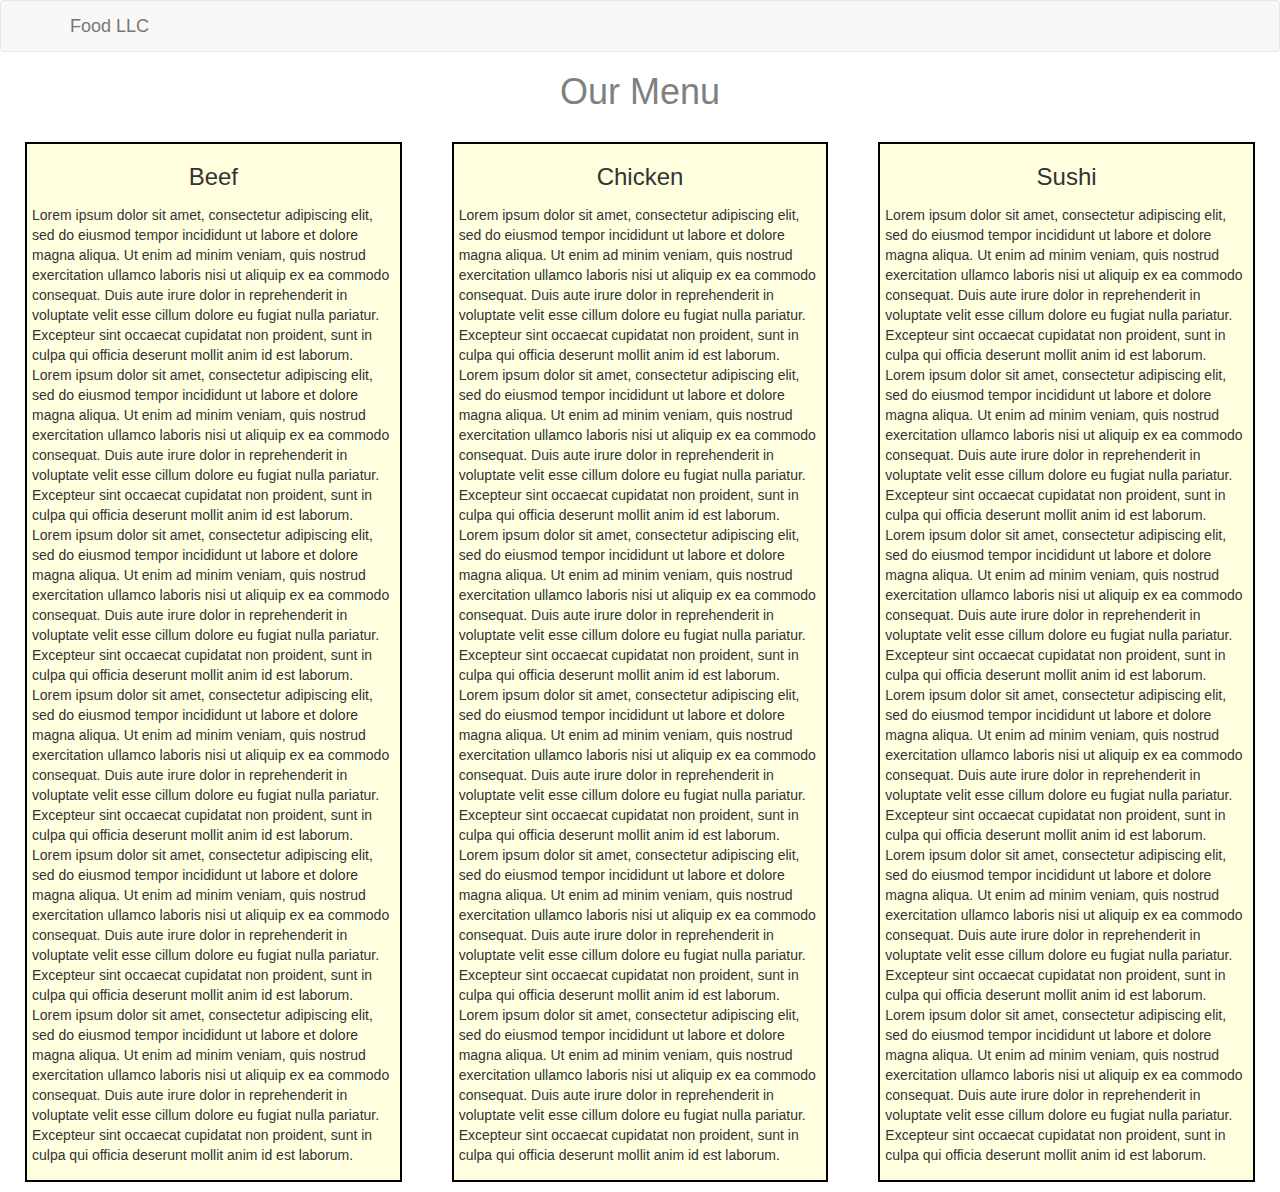
<file: index.html>
<!doctype html>
<html lang="en">
<head>
  <title>Our Menu</title>

  <meta charset="utf-8">
  <meta http-equiv="X-UA-Compatible" content="IE=edge">
  <meta name="viewport" content="width=device-width, initial-scale=1">

  <link rel="stylesheet" href="css/bootstrap.min.css">
  <link rel="stylesheet" href="css/styles.css">
</head>

<body>
  <header id="top">
    <nav class="navbar navbar-default">
      <div class="container">
        <div class="navbar-header">
          <div class="navbar-brand">Food LLC</div>
            <button type="button"
                    class="navbar-toggle collapsed visible-xs-block"
                    data-toggle="collapse"
                    data-target="#collapsable-nav"
                    aria-expanded="false">
              <span class="sr-only">Toggle navigation</span>
              <span class="icon-bar"></span>
              <span class="icon-bar"></span>
              <span class="icon-bar"></span>
            </button>
        </div>

        <div class="visible-xs-block" >
        <div id="collapsable-nav" class="collapse navbar-collapse">
          <ul id="nav-list" class="nav navbar-nav">
                <li class="text-center text-uppercase"><a href="#beef">Beef</a></li>
                <li class="text-center text-uppercase"><a href="#chicken">Chicken</a></li>
                <li class="text-center text-uppercase"><a href="#sushi">Sushi</a></li>
          </ul>
        </div><!-- /.navbar-collapse -->
      </div>
      </div><!-- /.container -->
    </nav>
  </header>

  <h1 class="text-center">Our Menu</h1>
  
  <div class="container-fluid">
  <div class="row">
    <div class="col-lg-4 col-md-4 col-sm-6 col-xs-12">
      <div id="beef" class="menuItem">
      <h3 class="text-center">Beef</h3>
      <p class="content" >Lorem ipsum dolor sit amet, consectetur adipiscing elit, sed do eiusmod tempor incididunt ut labore et dolore magna aliqua.
        Ut enim ad minim veniam, quis nostrud exercitation ullamco laboris nisi ut aliquip ex ea commodo consequat.
        Duis aute irure dolor in reprehenderit in voluptate velit esse cillum dolore eu fugiat nulla pariatur.
        Excepteur sint occaecat cupidatat non proident, sunt in culpa qui officia deserunt mollit anim id est laborum.
        Lorem ipsum dolor sit amet, consectetur adipiscing elit, sed do eiusmod tempor incididunt ut labore et dolore magna aliqua.
          Ut enim ad minim veniam, quis nostrud exercitation ullamco laboris nisi ut aliquip ex ea commodo consequat.
          Duis aute irure dolor in reprehenderit in voluptate velit esse cillum dolore eu fugiat nulla pariatur.
          Excepteur sint occaecat cupidatat non proident, sunt in culpa qui officia deserunt mollit anim id est laborum.
          Lorem ipsum dolor sit amet, consectetur adipiscing elit, sed do eiusmod tempor incididunt ut labore et dolore magna aliqua.
            Ut enim ad minim veniam, quis nostrud exercitation ullamco laboris nisi ut aliquip ex ea commodo consequat.
            Duis aute irure dolor in reprehenderit in voluptate velit esse cillum dolore eu fugiat nulla pariatur.
            Excepteur sint occaecat cupidatat non proident, sunt in culpa qui officia deserunt mollit anim id est laborum.
            Lorem ipsum dolor sit amet, consectetur adipiscing elit, sed do eiusmod tempor incididunt ut labore et dolore magna aliqua.
              Ut enim ad minim veniam, quis nostrud exercitation ullamco laboris nisi ut aliquip ex ea commodo consequat.
              Duis aute irure dolor in reprehenderit in voluptate velit esse cillum dolore eu fugiat nulla pariatur.
              Excepteur sint occaecat cupidatat non proident, sunt in culpa qui officia deserunt mollit anim id est laborum.
              Lorem ipsum dolor sit amet, consectetur adipiscing elit, sed do eiusmod tempor incididunt ut labore et dolore magna aliqua.
                Ut enim ad minim veniam, quis nostrud exercitation ullamco laboris nisi ut aliquip ex ea commodo consequat.
                Duis aute irure dolor in reprehenderit in voluptate velit esse cillum dolore eu fugiat nulla pariatur.
                Excepteur sint occaecat cupidatat non proident, sunt in culpa qui officia deserunt mollit anim id est laborum.
                Lorem ipsum dolor sit amet, consectetur adipiscing elit, sed do eiusmod tempor incididunt ut labore et dolore magna aliqua.
                  Ut enim ad minim veniam, quis nostrud exercitation ullamco laboris nisi ut aliquip ex ea commodo consequat.
                  Duis aute irure dolor in reprehenderit in voluptate velit esse cillum dolore eu fugiat nulla pariatur.
                  Excepteur sint occaecat cupidatat non proident, sunt in culpa qui officia deserunt mollit anim id est laborum.
      </p>
      <p class="visible-xs-block">(End of Beef section) <a href="#top"><span class="glyphicon glyphicon-arrow-up"></span> </a></p>
      </div>
      </div>
      <div class="col-lg-4 col-md-4 col-sm-6 col-xs-12">
        <div id="chicken" class="menuItem">
        <h3 class="text-center">Chicken</h3>
        <p class="content" >Lorem ipsum dolor sit amet, consectetur adipiscing elit, sed do eiusmod tempor incididunt ut labore et dolore magna aliqua.
          Ut enim ad minim veniam, quis nostrud exercitation ullamco laboris nisi ut aliquip ex ea commodo consequat.
          Duis aute irure dolor in reprehenderit in voluptate velit esse cillum dolore eu fugiat nulla pariatur.
          Excepteur sint occaecat cupidatat non proident, sunt in culpa qui officia deserunt mollit anim id est laborum.
          Lorem ipsum dolor sit amet, consectetur adipiscing elit, sed do eiusmod tempor incididunt ut labore et dolore magna aliqua.
            Ut enim ad minim veniam, quis nostrud exercitation ullamco laboris nisi ut aliquip ex ea commodo consequat.
            Duis aute irure dolor in reprehenderit in voluptate velit esse cillum dolore eu fugiat nulla pariatur.
            Excepteur sint occaecat cupidatat non proident, sunt in culpa qui officia deserunt mollit anim id est laborum.
            Lorem ipsum dolor sit amet, consectetur adipiscing elit, sed do eiusmod tempor incididunt ut labore et dolore magna aliqua.
              Ut enim ad minim veniam, quis nostrud exercitation ullamco laboris nisi ut aliquip ex ea commodo consequat.
              Duis aute irure dolor in reprehenderit in voluptate velit esse cillum dolore eu fugiat nulla pariatur.
              Excepteur sint occaecat cupidatat non proident, sunt in culpa qui officia deserunt mollit anim id est laborum.
              Lorem ipsum dolor sit amet, consectetur adipiscing elit, sed do eiusmod tempor incididunt ut labore et dolore magna aliqua.
                Ut enim ad minim veniam, quis nostrud exercitation ullamco laboris nisi ut aliquip ex ea commodo consequat.
                Duis aute irure dolor in reprehenderit in voluptate velit esse cillum dolore eu fugiat nulla pariatur.
                Excepteur sint occaecat cupidatat non proident, sunt in culpa qui officia deserunt mollit anim id est laborum.
                Lorem ipsum dolor sit amet, consectetur adipiscing elit, sed do eiusmod tempor incididunt ut labore et dolore magna aliqua.
                  Ut enim ad minim veniam, quis nostrud exercitation ullamco laboris nisi ut aliquip ex ea commodo consequat.
                  Duis aute irure dolor in reprehenderit in voluptate velit esse cillum dolore eu fugiat nulla pariatur.
                  Excepteur sint occaecat cupidatat non proident, sunt in culpa qui officia deserunt mollit anim id est laborum.
                  Lorem ipsum dolor sit amet, consectetur adipiscing elit, sed do eiusmod tempor incididunt ut labore et dolore magna aliqua.
                    Ut enim ad minim veniam, quis nostrud exercitation ullamco laboris nisi ut aliquip ex ea commodo consequat.
                    Duis aute irure dolor in reprehenderit in voluptate velit esse cillum dolore eu fugiat nulla pariatur.
                    Excepteur sint occaecat cupidatat non proident, sunt in culpa qui officia deserunt mollit anim id est laborum.
        </p>
        <p class="visible-xs-block">(End of Chicken section) <a href="#top"><span class="glyphicon glyphicon-arrow-up"></span> </a></p>
        </div>
        </div>
        <div class="col-lg-4 col-md-4 col-sm-12 col-xs-12">
          <div id="sushi" class="menuItem">
          <h3 class="text-center">Sushi</h3>
          <p class="content" >Lorem ipsum dolor sit amet, consectetur adipiscing elit, sed do eiusmod tempor incididunt ut labore et dolore magna aliqua.
            Ut enim ad minim veniam, quis nostrud exercitation ullamco laboris nisi ut aliquip ex ea commodo consequat.
            Duis aute irure dolor in reprehenderit in voluptate velit esse cillum dolore eu fugiat nulla pariatur.
            Excepteur sint occaecat cupidatat non proident, sunt in culpa qui officia deserunt mollit anim id est laborum.
            Lorem ipsum dolor sit amet, consectetur adipiscing elit, sed do eiusmod tempor incididunt ut labore et dolore magna aliqua.
              Ut enim ad minim veniam, quis nostrud exercitation ullamco laboris nisi ut aliquip ex ea commodo consequat.
              Duis aute irure dolor in reprehenderit in voluptate velit esse cillum dolore eu fugiat nulla pariatur.
              Excepteur sint occaecat cupidatat non proident, sunt in culpa qui officia deserunt mollit anim id est laborum.
              Lorem ipsum dolor sit amet, consectetur adipiscing elit, sed do eiusmod tempor incididunt ut labore et dolore magna aliqua.
                Ut enim ad minim veniam, quis nostrud exercitation ullamco laboris nisi ut aliquip ex ea commodo consequat.
                Duis aute irure dolor in reprehenderit in voluptate velit esse cillum dolore eu fugiat nulla pariatur.
                Excepteur sint occaecat cupidatat non proident, sunt in culpa qui officia deserunt mollit anim id est laborum.
                Lorem ipsum dolor sit amet, consectetur adipiscing elit, sed do eiusmod tempor incididunt ut labore et dolore magna aliqua.
                  Ut enim ad minim veniam, quis nostrud exercitation ullamco laboris nisi ut aliquip ex ea commodo consequat.
                  Duis aute irure dolor in reprehenderit in voluptate velit esse cillum dolore eu fugiat nulla pariatur.
                  Excepteur sint occaecat cupidatat non proident, sunt in culpa qui officia deserunt mollit anim id est laborum.
                  Lorem ipsum dolor sit amet, consectetur adipiscing elit, sed do eiusmod tempor incididunt ut labore et dolore magna aliqua.
                    Ut enim ad minim veniam, quis nostrud exercitation ullamco laboris nisi ut aliquip ex ea commodo consequat.
                    Duis aute irure dolor in reprehenderit in voluptate velit esse cillum dolore eu fugiat nulla pariatur.
                    Excepteur sint occaecat cupidatat non proident, sunt in culpa qui officia deserunt mollit anim id est laborum.
                    Lorem ipsum dolor sit amet, consectetur adipiscing elit, sed do eiusmod tempor incididunt ut labore et dolore magna aliqua.
                      Ut enim ad minim veniam, quis nostrud exercitation ullamco laboris nisi ut aliquip ex ea commodo consequat.
                      Duis aute irure dolor in reprehenderit in voluptate velit esse cillum dolore eu fugiat nulla pariatur.
                      Excepteur sint occaecat cupidatat non proident, sunt in culpa qui officia deserunt mollit anim id est laborum.
          </p>
          <p class="visible-xs-block">(End of Sushi section) <a href="#top"><span class="glyphicon glyphicon-arrow-up"></span> </a></p>
          </div>
          </div>
  </div>

    </div>

  <!-- jQuery (Bootstrap JS plugins depend on it) -->
  <script src="js/jquery-2.1.4.min.js"></script>
  <script src="js/bootstrap.min.js"></script>
</body>
</html>
</file>
<file: css/styles.css>
/********** Base styles **********/

h1 {
  margin-bottom: 20px;
  color:gray ;
}

p {
  padding : 5px ;
}

.content
{
    padding-top: 5px ;
}

.menuName
{
  text-transform: uppercase;
  text-align: center;
  width: 100%;
  color: white;
}

.menuName1
{
  background-color: maroon;
}

.menuName2
{
  background-color: coral;
}

.menuName3
{
  background-color: gold;
}

.menuItem
{
  border: 2px solid black;
  background-color: #FFFFE0 ;
  margin: 10px;
}

#collapsable-nav
{
  background-color: #FFFFE0 ;
}

#nav-list li a:hover
{
  background-color: #CD5C5C ;
}
</file>
